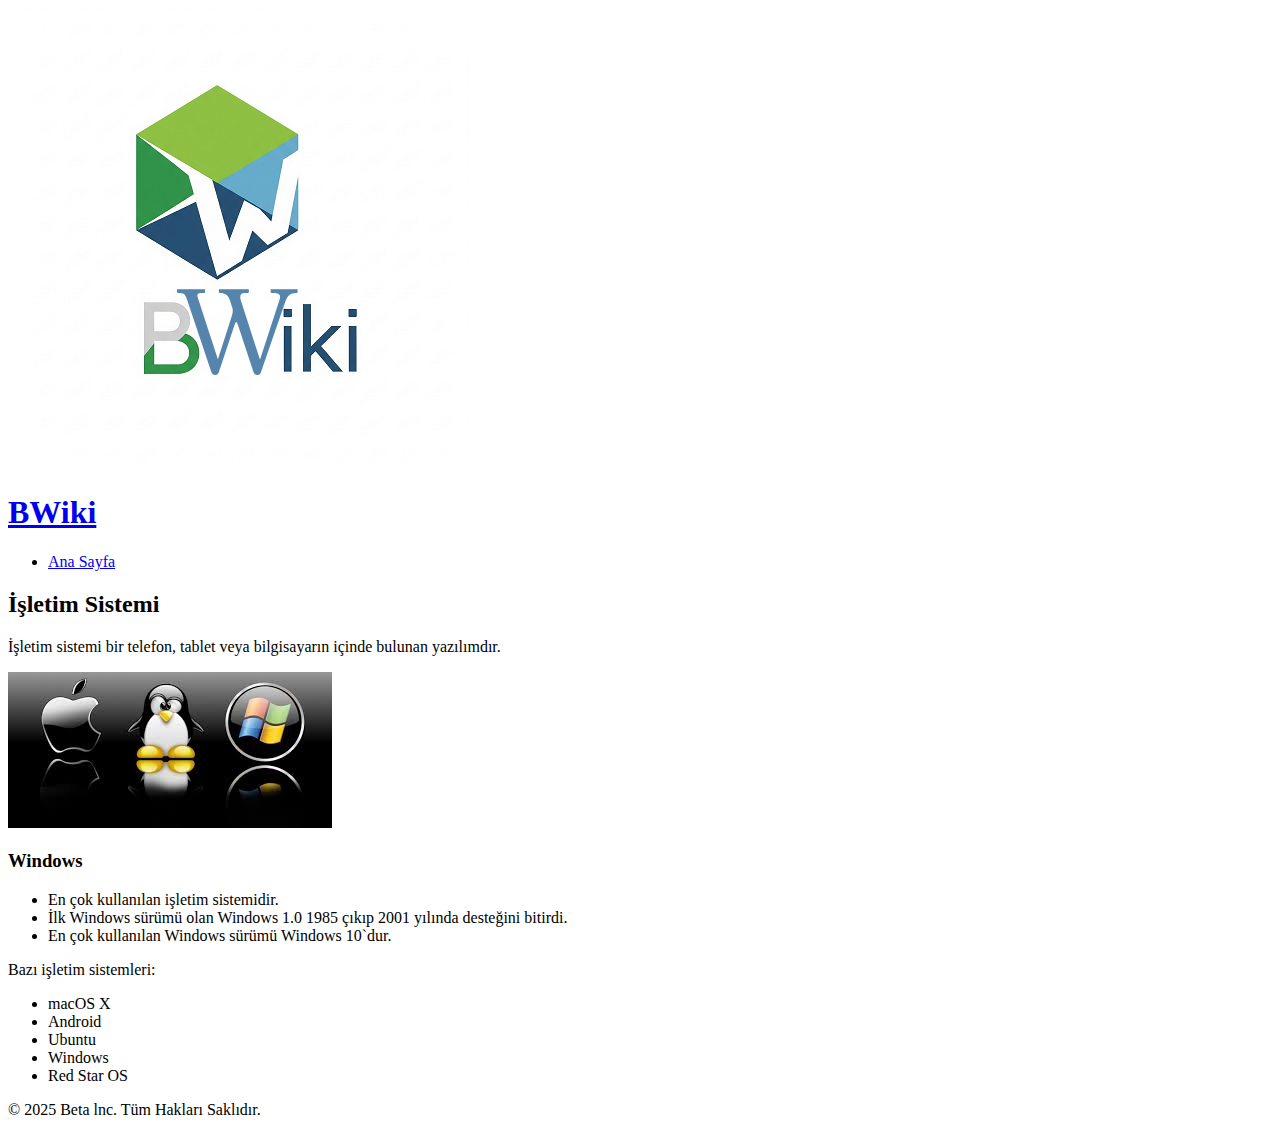
<file: isletim-sistemi.html>
<!DOCTYPE html>
<html lang="tr">
<head>
    <meta charset="UTF-8">
    <meta name="viewport" content="width=device-width, initial-scale=1.0">
    <title>BWiki: İşletim Sistemi</title>
    <link rel="stylesheet" href="style.css">
</head>
<body>
    <header>
        <div class="logo">
            <img src="resimler/bwiki_logo.png" alt="BWiki Logo">
        </div>
        <h1><a href="index.html">BWiki</a></h1>
        <nav>
            <ul>
                <li><a href="index.html">Ana Sayfa</a></li>
            <ul>
        <nav>
            </ul>
    </header>

    <main class="container content-page">
        <h2>İşletim Sistemi</h2>
        <p>İşletim sistemi bir telefon, tablet veya bilgisayarın içinde bulunan yazılımdır.</p>

        <img src="resimler/işletim sistemi.jfif" alt="Bazı işletim sistemlerinin logoları" class="content-image">

        <h3>Windows</h3>
        <ul>
            <li>En çok kullanılan işletim sistemidir.</li>
            <li>İlk Windows sürümü olan Windows 1.0 1985 çıkıp 2001 yılında desteğini bitirdi.</li>
            <li>En çok kullanılan Windows sürümü Windows 10`dur.</li>
        </ul>

        <p>Bazı işletim sistemleri:</p>
        <ul>
            <li>macOS X</li>
            <li>Android</li>
            <li>Ubuntu</li>
            <li>Windows</li>
            <li>Red Star OS</li>
        </ul>
    </main>

    <footer>
        <p>&copy; 2025 Beta lnc. Tüm Hakları Saklıdır.</p>

    </footer>

    <script src="script.js"></script>
</body>
</html>
</file>
<file: style.css>

</file>
